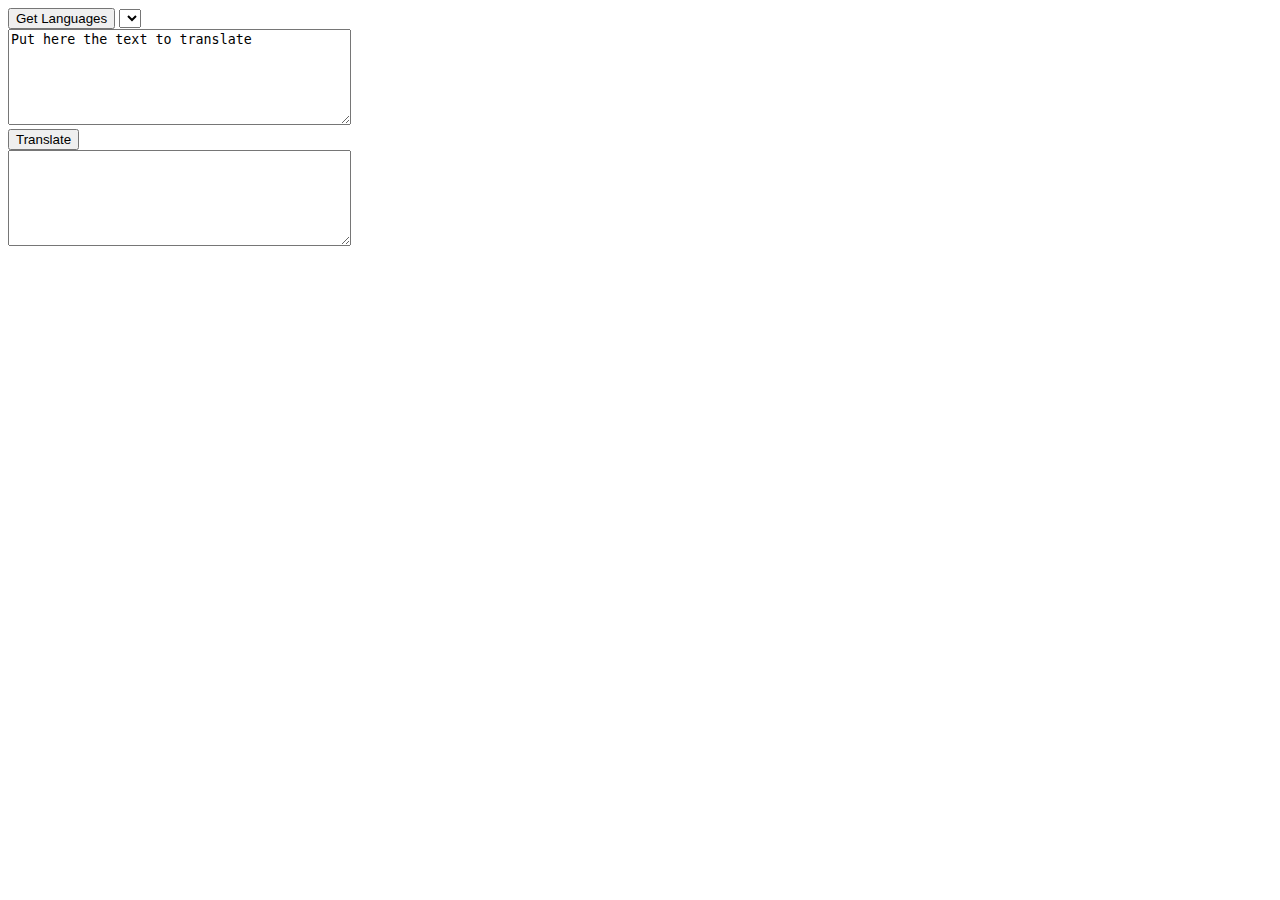
<file: doc/apiExample/example.html>
<!DOCTYPE html PUBLIC "-//W3C//DTD XHTML 1.0 Strict//EN"
        "http://www.w3.org/TR/xhtml1/DTD/xhtml1-strict.dtd">
<html xmlns="http://www.w3.org/1999/xhtml">

<head>
	<title>Black Box Cat API Example</title>
	<meta http-equiv="content-type" 
		content="text/html;charset=utf-8" />
	<meta http-equiv="Access-Control-Allow-Origin" content="*"/>

	<script src="http://www.google.com/jsapi"></script>
	<script>

	  google.load("jquery", "1");
	 
	  google.setOnLoadCallback(function() {

	  });
	</script>
	<script type="text/javascript">
		
		var baseurl = "http://forecat-970.appspot.com/rest/services/"
		
		/**
			Receives the languages that the engines can translate.
			For each engine, a pair of engine + key should be added
			to the request. Also, parameters for setting the way
			of generating, ranking and managing selected suggestions
			can be set here.
		**/
		function getLanguages()
		{
			$.getJSON(baseurl + "languagesService/jsonp?"+
				"engine=apertium" +
				"&key=1" +
				"&callback=?",
				function(data) {
					select = document.getElementById("languageSelect")
					for (i=0; i < data.length; i++)
					{
						option = document.createElement("option")
						option.text = data[i].sourceName + " -> " + data[i].targetName + "(" + data[i].engine + ")"
						option.value = data[i].sourceCode + "," + data[i].targetCode
						select.appendChild(option)
					}
			})
		}
		
		/**
			Translates the sentence (sourceText) from the source language
			(sourceCode) to the target language (targetCode), using 
			all the subsegments up to some lenght (maxLength).
			Translated segments are stored server side.
			The segments are translated using all the engines from
			the last call that share the same language codes.
		**/
		function doTranslate()
		{
			sourceText = document.getElementById("sourceText").value
			select = document.getElementById("languageSelect")
			codes = select.options[select.selectedIndex].value.split(",")
			sourceCode = codes[0]
			targetCode = codes[1]

			$.getJSON(baseurl + "translationService/jsonp?"+
				"sourceText=" + sourceText + 
				"&sourceCode=" + sourceCode + 
				"&targetCode=" + targetCode +
				"&maxLength=4" +
				"&callback=?",
				function(data) {
					document.getElementById("translateButton").innerHTML = data.numberSegments + " segments available"
			})
		}
		
		/**
			Receives the suggestions for the typed text.
			Url should contain the typed sentence but the last word
			being typed (targetText) and the current typed prefix
			(prefixText).
		**/
		function getSuggestions()
		{
			targetTb = document.getElementById("targetText").value
			
			inSpaces = targetTb.split(" ");
			numwords = inSpaces.length
			
			if (inSpaces.length > 1)
			{
				targetText = ""
				for (i=0; i < (inSpaces.length - 1); i++)
				{
					targetText += inSpaces[i]
				}
				prefixText = inSpaces[i].toLowerCase()
			}
			else
			{
				targetText = targetTb
				prefixText = targetTb
			}
				
			$.getJSON(baseurl + "suggestionService/jsonp?"+
				"targetText=" + targetText + 
				"&prefixText=" + prefixText +
				"&position=" + numwords +
				"&callback=?",
				function(data) {
					
					ul = $("#suggestionsList")
					ul.empty()
					ul = document.getElementById("suggestionsList")
					
					for (i = 0; i < data.length; i++)
					{
						li = document.createElement("li")
						b = document.createElement("button")
						b.type = "button"
						b.innerHTML = data[i].suggestionText
						b.onclick = (function() {
						  var text = data[i].suggestionText;
						  var position = data[i].position
						  return function() { 
							  autocomplete(text, position);
						  }
						})();
						
						li.appendChild(b)
						ul.appendChild(li)
					}
			})
		}
		
		/**
			Simple function that replaces the last typed word in
			the textarea with the selected suggestion.
		**/
		function autocomplete(text, position)
		{
			targetTb = document.getElementById("targetText")
			
			inSpaces = targetTb.value.split(" ");
			
			if (inSpaces.length > 1)
			{
				targetText = ""
				for (i=0; i < (inSpaces.length - 1); i++)
				{
					targetText += inSpaces[i] + " "
				}
				targetText += text
				targetTb.value = targetText
			}
			else
			{
				targetTb.value = text
			}
			
			ul = $("#suggestionsList")
			ul.empty()
				
			targetTb.focus()
			doSelection(text, position)
		}
		
		/**
			Notifies the server that a suggestion has been used, 
			for managing it in the way that has been set.
			It uses the selected sugestion text (text) and 
			the position of the source word that generated
			this suggestion (position), which is returned
			in the suggestions service.
		**/
		function doSelection(text, position)
		{
			$.getJSON(baseurl + "selectionService/jsonp?"+
				"text=" + text +
				"&position=" + position +
				"&callback=?",
				function(data) {
			})
		}
		
	</script>
</head>

<body>

		<div>
			<button onclick="getLanguages()">Get Languages</button>
			<select id = "languageSelect"></select>
		</div>
		<div>
			<textarea id = "sourceText" rows="6" cols="40">Put here the text to translate</textarea>
		</div>
		<div>
			<button id="translateButton" onclick="doTranslate()">Translate</button>
		</div>
		<div>
			<textarea id = "targetText" value="" onkeyup="getSuggestions()" rows="6" cols="40"></textarea>
		</div>
		<ul id="suggestionsList">
		
		</ul>
</body>
</html>
</file>
